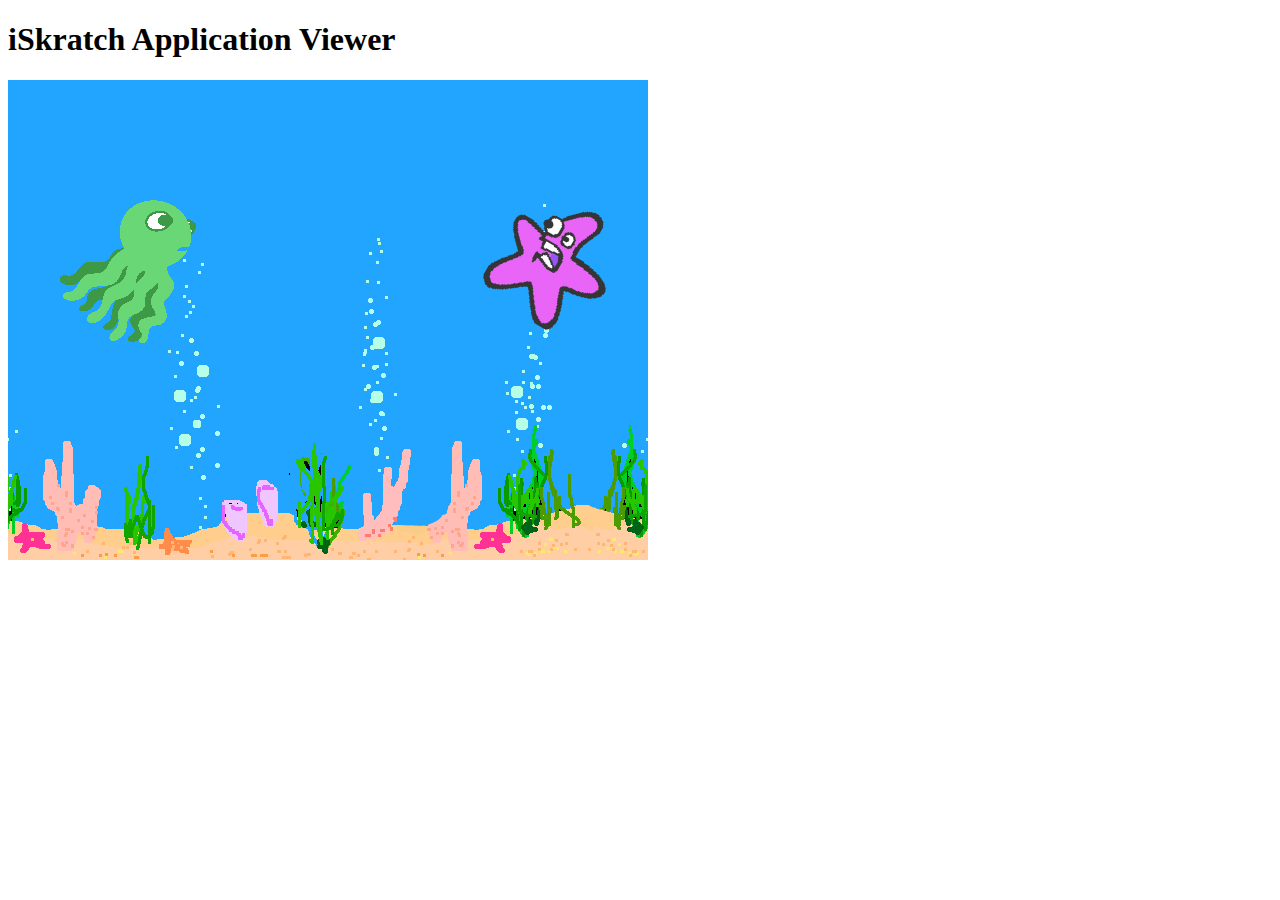
<file: prototype/viewer.html>
<!doctype html>
<title>iSkratch Application Viewer</title>
<script type=text/javascript src=jquery.js></script>
<script type=text/javascript src=classy.js></script>
<script type=text/javascript src=runtime.js></script>
<script type=text/javascript src=application.js></script>
<script type=text/javascript>
  $(function() {
    (new ISKApplication('#whiteboard')).run();
  });
</script>
<h1>iSkratch Application Viewer</h1>
<canvas id=whiteboard width=640, height=480>
  A HTML5 supporting browser is required.
</canvas>
</file>
